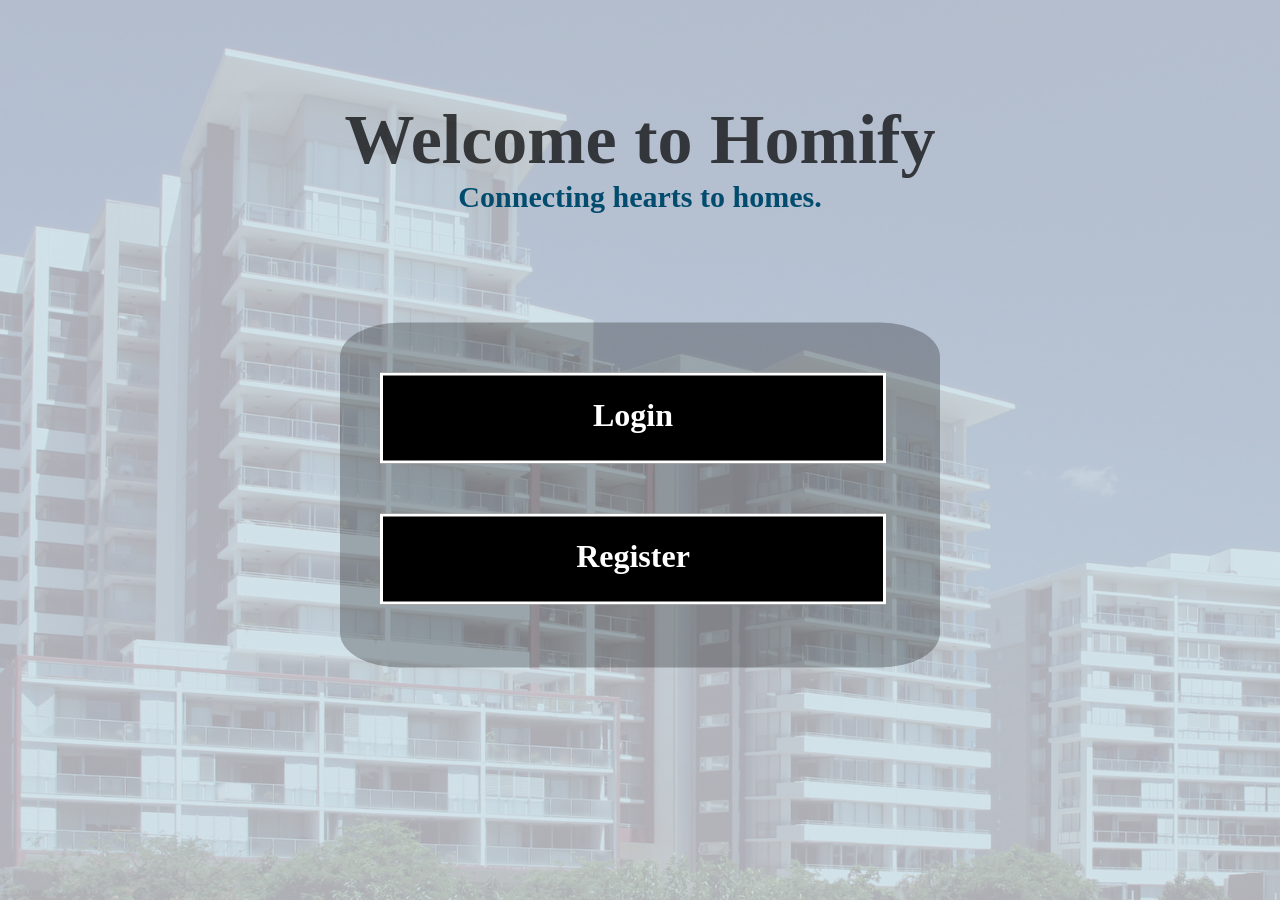
<file: index.html>
<!DOCTYPE html>
<html lang="en">
  <head>
    <meta charset="UTF-8" />
    <meta name="viewport" content="width=device-width, initial-scale=1.0" />
    <title>Document</title>
    <style>
      body {
        background-image: url(./contents/Images/frontbg.png);
      }

      h1 {
        color: rgba(0, 0, 0, 0.719);
        margin-bottom: 0;
      }

      h2 {
        color: rgb(0, 75, 110);
        margin-top: 0;
      }

      .topbox {
        background-color: transparent;
        height: 100px;
        width: fill;
        padding-top: 0;
        margin-top: 100px;
      }

      .register {
        background-color: rgba(0, 0, 0, 0.267);
        height: 345px;
        width: 600px;
        display: inline-block;
        border-radius: 10%;
        position: fixed;
        top: 55%;
        left: 50%;
        transform: translate(-50%, -50%);
      }

      .button1 {
        width: 500px;
        height: 85px;
        background-color: rgb(0, 0, 0);
        color: white;
        text-align: center;
        border: 3px solid white;
        cursor: pointer;
        margin-top: 50px;
        margin-left: 40px;
      }

      .button1:hover {
        background-color: #00000070;
        /* Darken the background color on hover */
      }
    </style>
  </head>

  <body>
    <div class="topbox">
      <h1 style="text-align: center; font-size: 70px">Welcome to Homify</h1>
      <h2 style="text-align: center; font-size: 30px">Connecting hearts to homes.</h2>
    </div>
    <div id="parentdiv">
      <div class="register">
        <a href="./login/login.php" style="text-decoration: none">
          <div class="button1">
            <h1 style="color: white">Login</h1>
          </div>
        </a>
        <a href="./register.php" style="text-decoration: none">
          <div class="button1">
            <h1 style="color: white">Register</h1>
          </div>
        </a>
      </div>
    </div>
  </body>
</html>
</file>
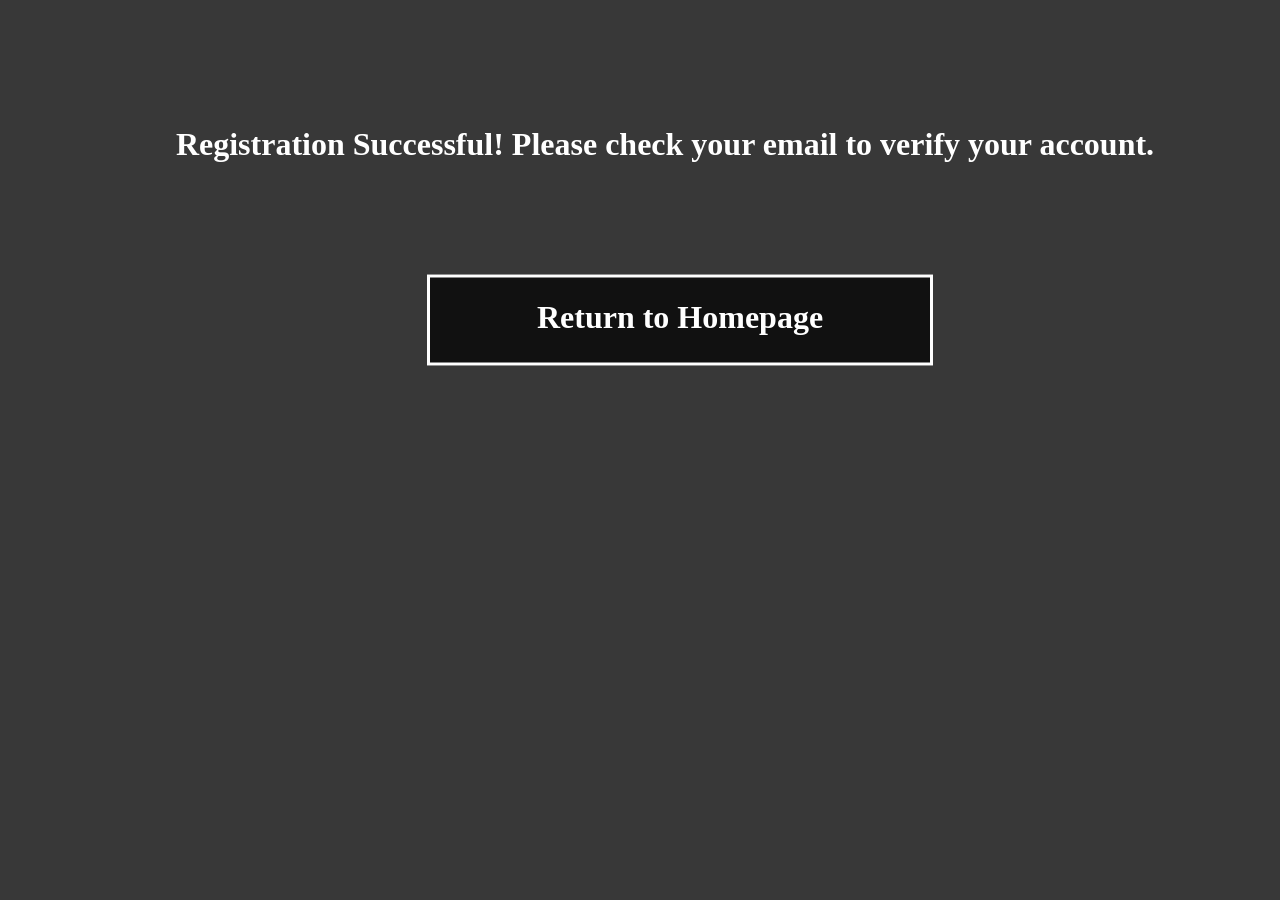
<file: regdone.html>
<!DOCTYPE html>
<html lang="en">
  <head>
    <meta charset="UTF-8" />
    <meta name="viewport" content="width=device-width, initial-scale=1.0" />
    <title>Document</title>
    <style>
      div {
        position: fixed;
        top: 30%;
        left: 50%;
        transform: translate(-50%, -50%);
      }
      .button {
        width: 500px;
        height: 85px;
        background-color: #000000af;
        color: white;
        text-align: center;
        border: 3px solid white;
        cursor: pointer;
        margin-top: 50px;
        margin-left: 40px;
      }
      .button:hover {
        background-color: #00000070;
      }
    </style>
    <link rel="stylesheet" href="style.css" />
  </head>
  <body style="background-color: rgba(0, 0, 0, 0.781)">
    <h1 style="text-align: center; color: rgb(255, 255, 255); margin-top: 10%; margin-left: 50px">
      Registration Successful! Please check your email to verify your account.
    </h1>
    <a href="./index.html" style="text-decoration: none">
      <div class="button">
        <h1 style="color: white">Return to Homepage</h1>
      </div>
    </a>
  </body>
</html>
</file>
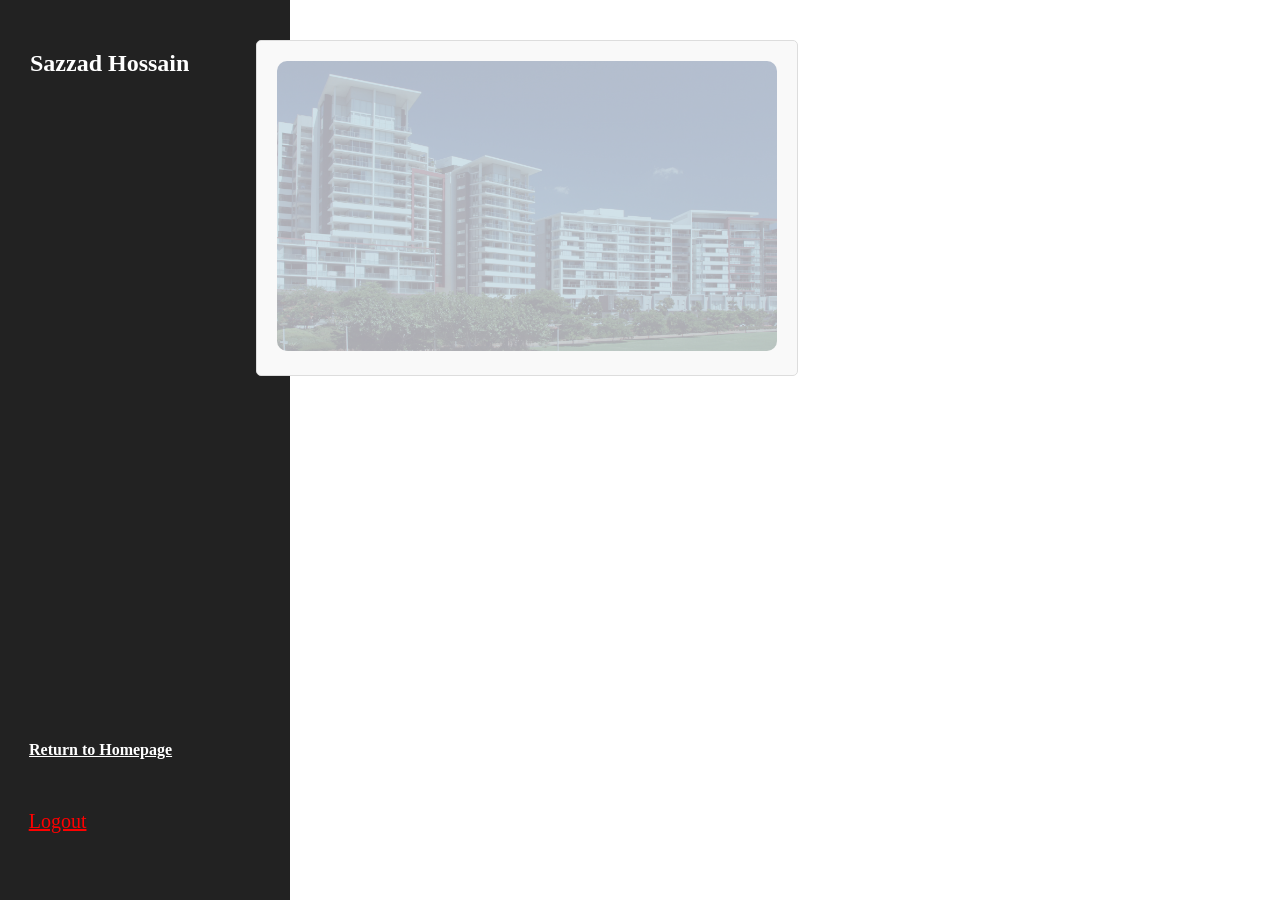
<file: test.html>
<!DOCTYPE html>
<html lang="en">
<head>
    <meta charset="UTF-8">
    <meta name="viewport" content="width=device-width, initial-scale=1.0">
    <title>Document</title>
    <link rel= "stylesheet" href = "./index/index.css">
    
</head>
<body>
    
  <div class="side-bar">
    <h2 style="padding:30px; color: white">Sazzad Hossain</h2>
    <div style= "position: absolute; top:80%;left: 10%">
      <a href="../index/index.php" style="color:white;">
        <h4>Return to Homepage</h4>
      </a>
    </div>
    <div style= "position: absolute; top:90%;left: 3%">
      <a href="../logout.php" class="button" style="color:red">
        Logout
      </a>
    </div>
  </div>
  <div class ='f_details'>
    <div>
      <img class= "main_image" src="./contents/Images/frontbg.png" alt="">
    </div>



  </div>
    
</body>
</html>
</file>
<file: style.css>
.formContainer {
  display: flex;
  /* justify-content: center; */
  /* align-items: center; */
  flex-direction: column;
  gap: 1rem;
  margin-top: 100px;
}
.formInput input {
  padding: 0.5rem;
  border: 1px solid rgb(8, 83, 180);
}
span {
  font-size: 40px;
}
.button1 {
  width: 500px;
  height: 85px;
  background-color: #05469ca4;
  color: white;
  text-align: center;
  border: 3px solid white;
  cursor: pointer;
  margin-top: 50px;
  margin-left: 40px;
}
</file>
<file: index/index.css>
.welcome-message {
  height: 90px;
  width: 100%;
  background-color: #222222;
  display: flex;
  justify-content: space-evenly;
  align-items: center; 
}

.headiv {
  background-color: #000000;
}
*{
  font-family: Cambria, Cochin, Georgia, Times, 'Times New Roman', serif;
}
.button {
  color: white;
  font-size: 20px;
  padding: 10px 20px;
  cursor: pointer; 
}

.button:hover {
  color: rgb(0, 183, 255);
}

.side-bar {
  height: 100vh;
  width: 290px;
  background-color: #222222;
  position: fixed; 
  top: 0; 
  left: 0; 
  overflow-y: auto; 
}

.add_property {
  position: fixed; 
  top: 30px;
  right: 30px;
  background-color: #45a049;
  border-radius: 8px; 
  height: 60px;
  width: 140px;
  display: flex;
  justify-content: center;
  align-items: center;
  color: white; 
  font-size: 16px; 
  cursor: pointer; 
}

.add_property:hover {
  background-color: black;
}

.property-list {
  list-style-type: none;
  padding: 0;
  margin: 0 auto;
  position: absolute;
  left: 30%;
  list-style: none;
}

.list_i {
  background-color: #2b2b2b;
  color: white;
  width: 250px;
  display: block;
  padding: 10px;
  margin-bottom: 5px;
  border: 2px solid black;
  word-wrap: break-word;
  border-radius: 5%;
  list-style-type: none;
  
}
.list_i:hover{
  background-color: #000000;
}
.property-list ul {
  list-style-type: none; 
}
.card-container {
  display:flex;
  justify-content: center;
  flex-wrap: wrap;
  margin-top:100px;

}
.card {
  display: inline-block;
  box-shadow: 0 4px 8px 0 rgba(0, 0, 0, 0.2);
  transition: 0.3s;
  border-radius: 5px;
  width: 300px;
  margin: 20px;
}

.card:hover {
  box-shadow: 0 8px 16px 0 rgba(0, 0, 0, 0.2);
}

.card img {
  width: 100%;
  height: 200px;
  object-fit: cover;
  border-top-left-radius: 5px;
  border-top-right-radius: 5px;
}

.card-content {
  padding: 20px;
  text-align: center;
}

.btn {
  background-color: #222222;
  color: white;
  padding: 10px 20px;
  text-decoration: none;
  border-radius: 5px;
  transition: 0.2s;
}

.btn:hover {
  background-color: #45a049;
}


.f_details {
    font-family: Arial, sans-serif;
    background-color: #f9f9f9;
    padding: 20px;
    border: 1px solid #ddd;
    border-radius: 5px;
    margin-bottom: 20px;
    position: absolute;
    top: 40px;
    left: 20%;
    
}

.f_details h1 {
    font-size: 24px;
    color: #333;
    margin-bottom: 10px;
}

.f_details .details h2 {
    font-size: 18px;
    color: #666;
    margin-bottom: 5px;
}

.f_details .details h2 span {
    font-weight: bold;
    color: #000;
}

.main_image {
  width: 500px;
  height: 290px;
  object-fit: cover;
  border-radius: 10px;
}
</file>
